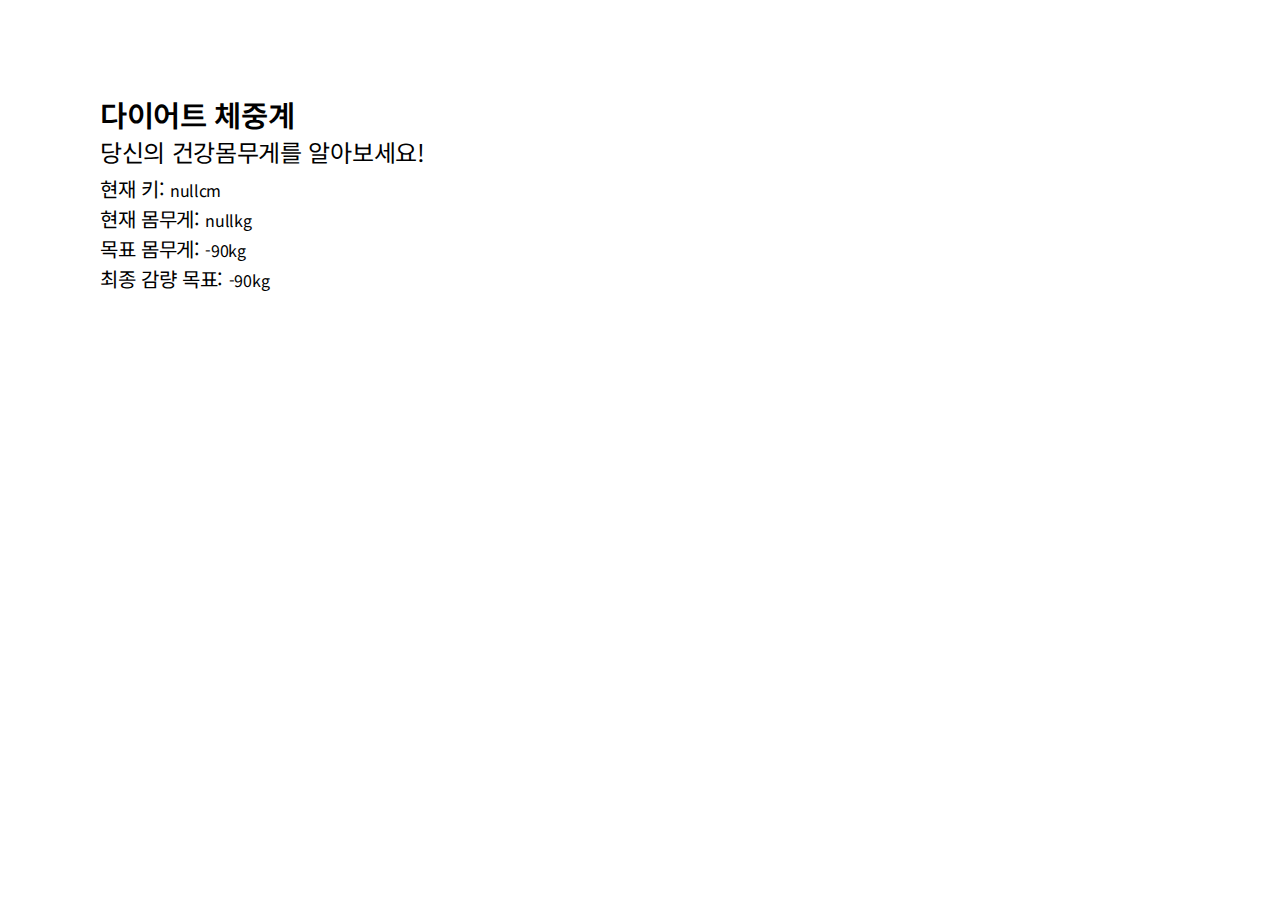
<file: scale.html>
<!DOCTYPE html>
<html lang="ko">
<head>
    <meta charset="UTF-8">
    <meta http-equiv="X-UA-Compatible" content="IE=edge">
    <meta name="viewport" content="width=device-width, initial-scale=1.0">
    <title>적정 체중 구하기</title>
    <link rel="stylesheet" href="./styles/reset.css">
    <link rel="stylesheet" href="./styles/scale.css">
</head>
<body>
    <div class="container">
        <h1>다이어트 체중계</h1>
        <p>당신의 건강몸무게를 알아보세요!</p>
        <ul>
            <li>현재 키: <span class="height">cm</span></li>
            <li>현재 몸무게: <span class="weight">kg</span></li>
            <li>목표 몸무게: <span class="normal">kg</span></li>
            <li>최종 감량 목표: <span class="weight2">kg</span></li>
        </ul>
    </div>
    <script src="./script/scale.js"></script>
</body>
</html>
</file>
<file: styles/scale.css>
.container {
  margin: 0 auto;
  padding: 100px;
}
.container * {
  letter-spacing: -0.02rem;
}
.container h1 {
  font-size: 1.85rem;
  font-weight: 600;
}
.container P {
  font-size: 1.5rem;
  padding: 10px 0;
}
.container ul li {
  font-size: 1.25rem;
  line-height: 1.5;
}/*# sourceMappingURL=scale.css.map */
</file>
